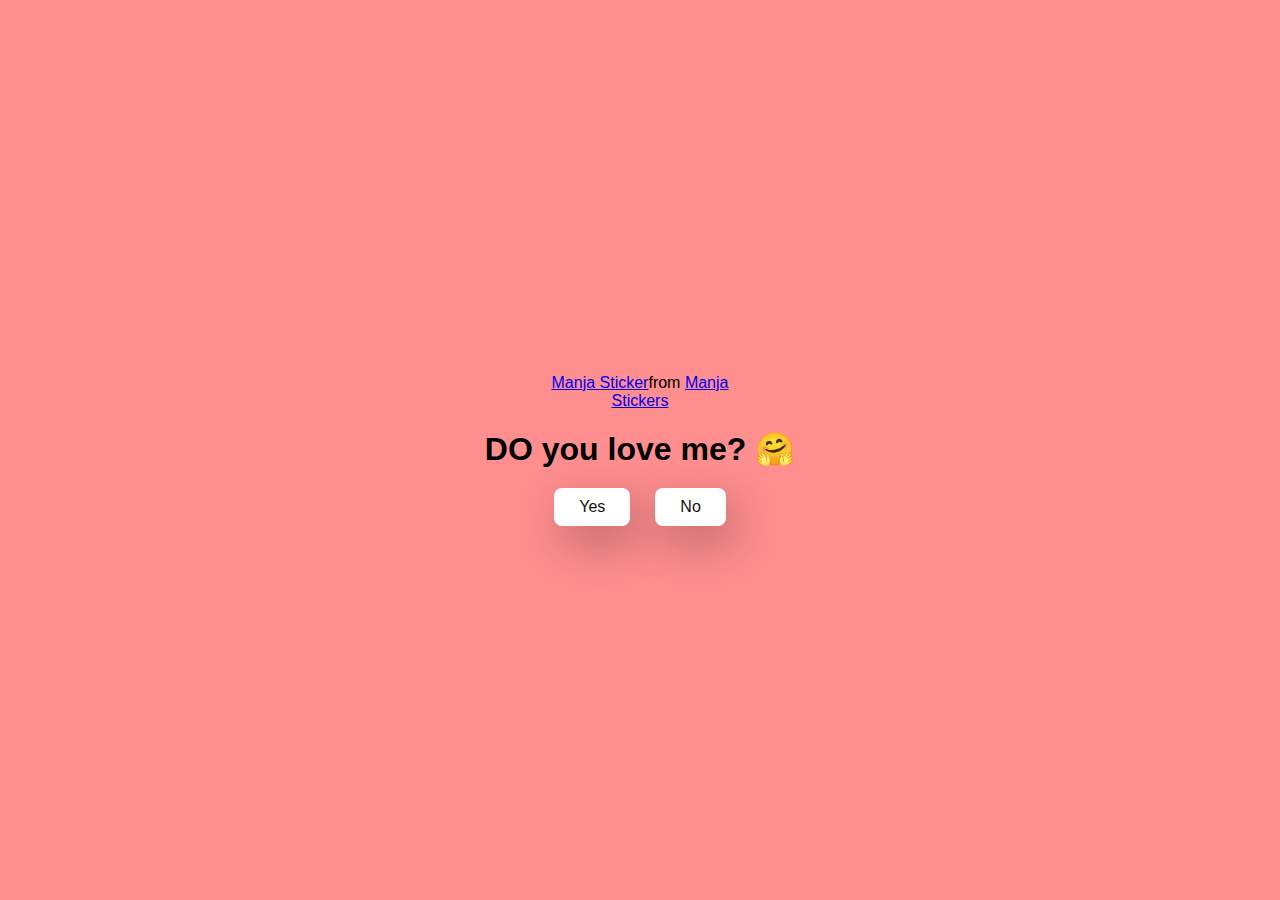
<file: index.html>
<!DOCTYPE html>
<html lang="en">
  <head>
    <meta charset="UTF-8" />
    <meta name="viewport" content="width=device-width, initial-scale=1.0" />
    <title>Ask Her Out</title>

    <link rel="stylesheet" href="css/style.css" />
  </head>
  <body>
    <div class="container">
      <div
        class="tenor-gif-embed"
        data-postid="22885016"
        data-share-method="host"
        data-aspect-ratio="1.04918"
        data-width="100%"
      >
        <a href="https://media.tenor.com/p_VEcmrBsLMAAAAi/manja.gif">Manja Sticker</a
        >from
        <a href="https://tenor.com/search/manja-stickers">Manja Stickers</a>
      </div>
      <script
        type="text/javascript"
        async
        src="https://tenor.com/embed.js"
      ></script>
      <h1>DO you love me? 🤗</h1>
      

      <div class="btn">
        <a href="yes.html">Yes</a>
        <a href="no1.html">No</a>
      </div>
    </div>
  </body>
</html>
</file>
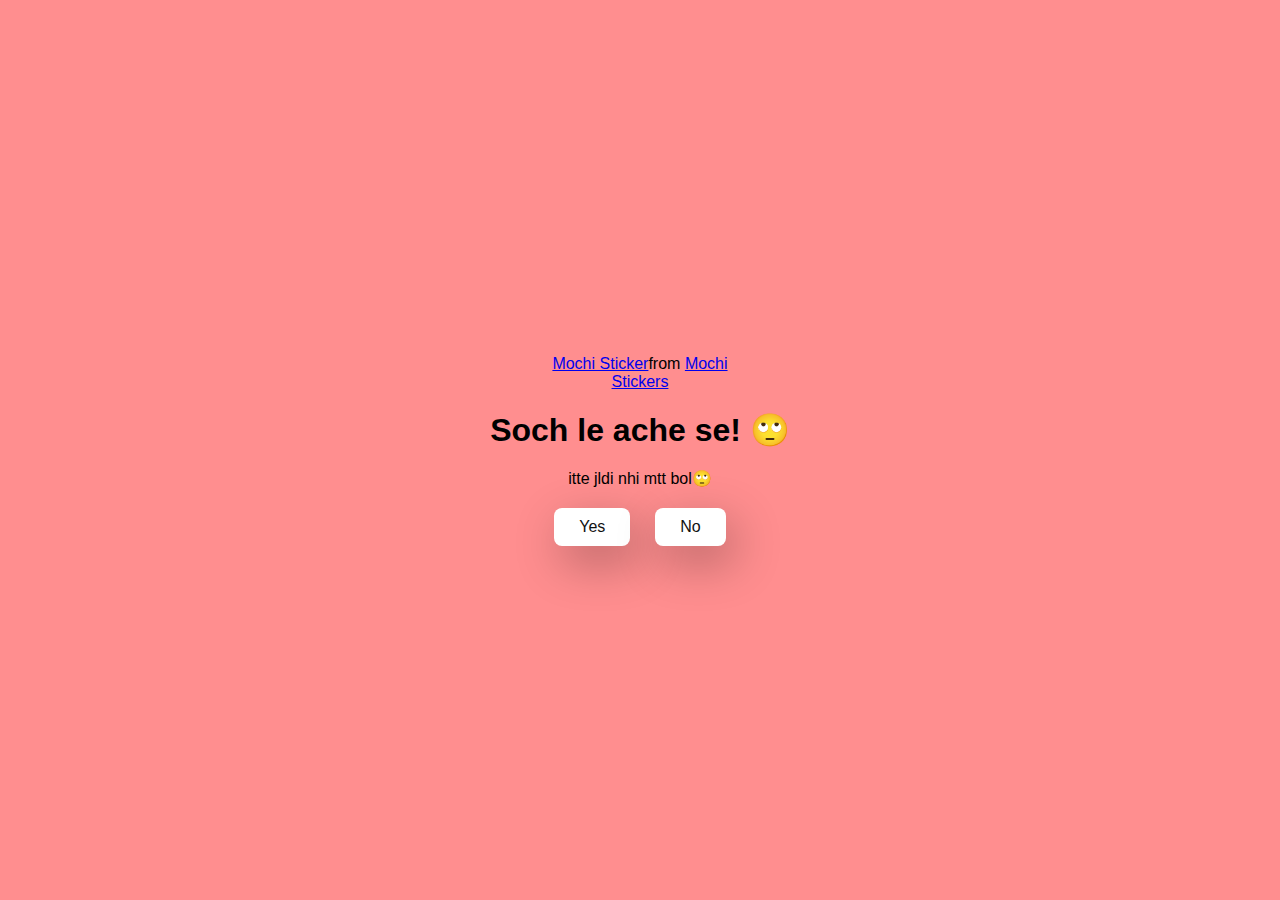
<file: no1.html>
<!DOCTYPE html>
<html lang="en">
  <head>
    <meta charset="UTF-8" />
    <meta name="viewport" content="width=device-width, initial-scale=1.0" />
    <title>Ask Her Out</title>

    <link rel="stylesheet" href="css/style.css" />
  </head>
  <body>
    <div class="container">
      <div
        class="tenor-gif-embed"
        data-postid="22050818"
        data-share-method="host"
        data-aspect-ratio="1"
        data-width="100%"
      >
        <a href="https://media.tenor.com/dltr8Wx24g8AAAAi/mochi.gif">Mochi Sticker</a
        >from
        <a href="https://tenor.com/search/mochi-stickers">Mochi Stickers</a>
      </div>
      <script
        type="text/javascript"
        async
        src="https://tenor.com/embed.js"
      ></script>
      <h1>Soch le ache se! 🙄</h1>
      <p>itte jldi nhi mtt bol🙄</p>

      <div class="btn">
        <a href="yes.html">Yes</a>
        <a href="no2.html">No</a>
      </div>
    </div>
  </body>
</html>
</file>
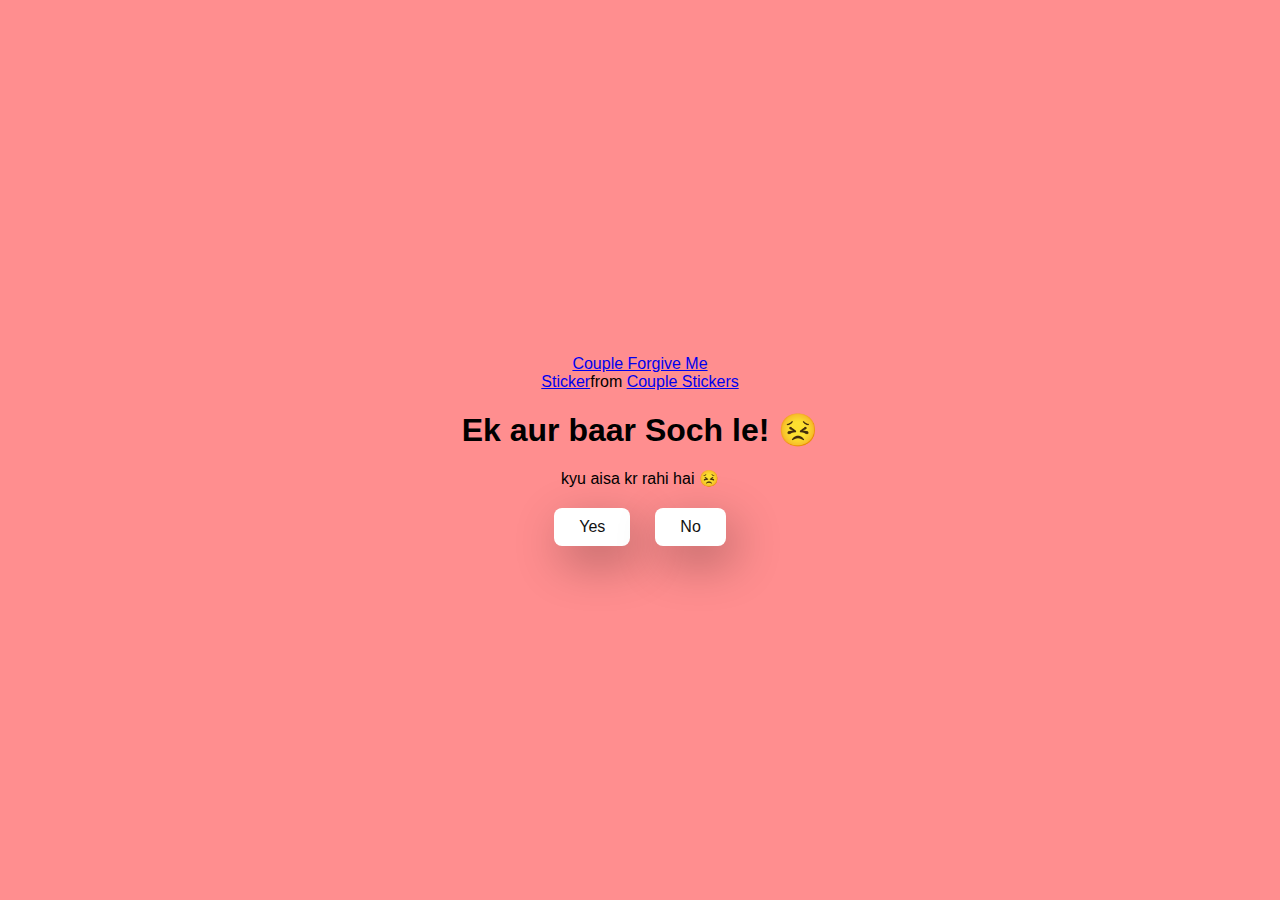
<file: no2.html>
<!DOCTYPE html>
<html lang="en">
  <head>
    <meta charset="UTF-8" />
    <meta name="viewport" content="width=device-width, initial-scale=1.0" />
    <title>Ask Her Out</title>

    <link rel="stylesheet" href="css/style.css" />
  </head>
  <body>
    <div class="container">
      <div
        class="tenor-gif-embed"
        data-postid="15195810"
        data-share-method="host"
        data-aspect-ratio="1"
        data-width="100%"
      >
        <a
          href="https://media.tenor.com/2DbtR2cs0-8AAAAi/mimibubu.gif"
          >Couple Forgive Me Sticker</a
        >from
        <a href="https://tenor.com/search/couple-stickers">Couple Stickers</a>
      </div>
      <script
        type="text/javascript"
        async
        src="https://tenor.com/embed.js"
      ></script>

      <h1>Ek aur baar Soch le! 😣</h1>
      <p>kyu aisa kr rahi hai 😣</p>

      <div class="btn">
        <a href="yes.html">Yes</a>
        <a href="no3.html">No</a>
      </div>
    </div>
  </body>
</html>
</file>
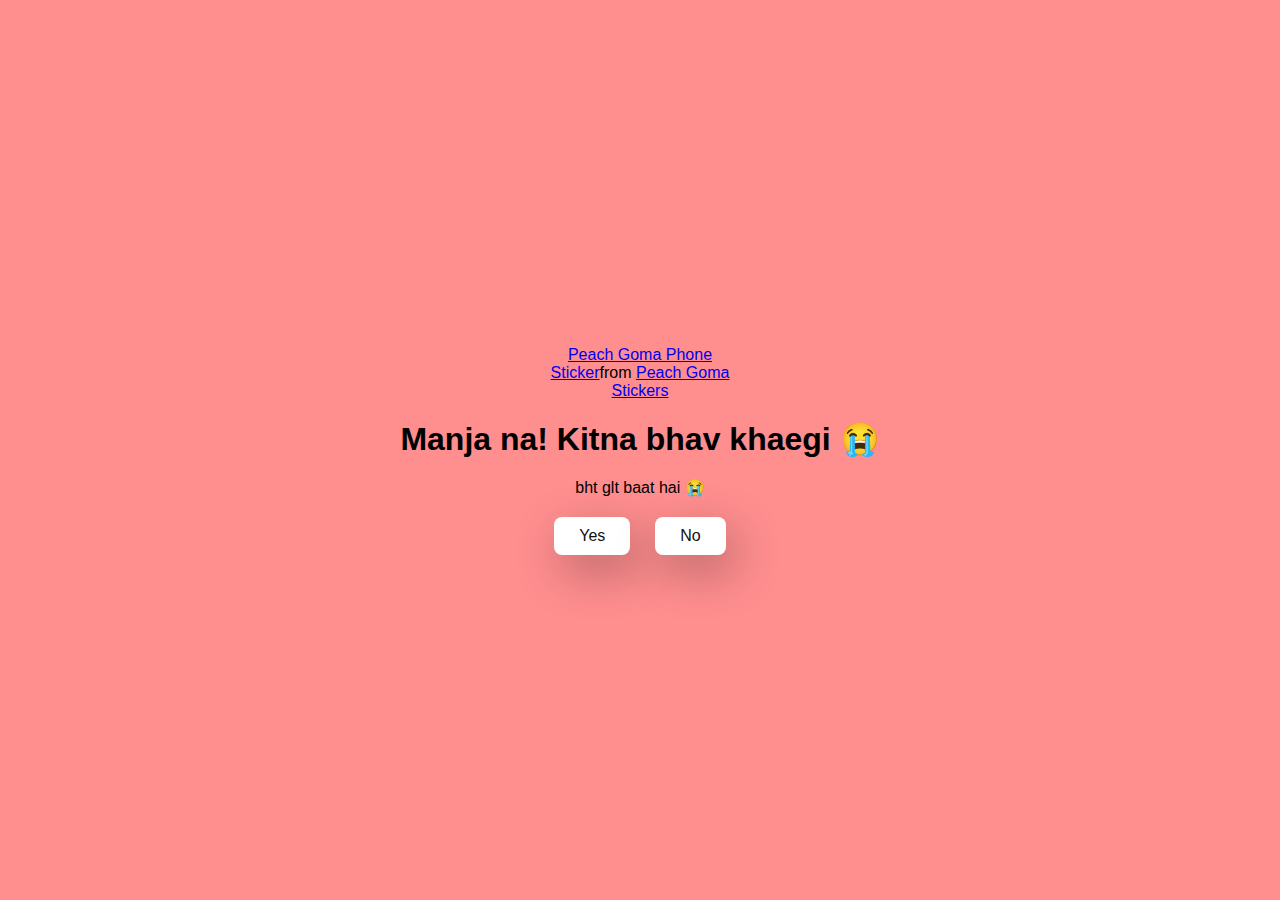
<file: no3.html>
<!DOCTYPE html>
<html lang="en">
  <head>
    <meta charset="UTF-8" />
    <meta name="viewport" content="width=device-width, initial-scale=1.0" />
    <title>Ask Her Out</title>

    <link rel="stylesheet" href="css/style.css" />
  </head>
  <body>
    <div class="container">
      <div
        class="tenor-gif-embed"
        data-postid="15974530976611222074"
        data-share-method="host"
        data-aspect-ratio="1.26923"
        data-width="100%"
      >
        <a
          href="https://tenor.com/view/peach-goma-phone-gif-15974530976611222074"
          >Peach Goma Phone Sticker</a
        >from
        <a href="https://tenor.com/search/peach+goma-stickers"
          >Peach Goma Stickers</a
        >
      </div>
      <script
        type="text/javascript"
        async
        src="https://tenor.com/embed.js"
      ></script>

      <h1>Manja na! Kitna bhav khaegi 😭</h1>
      <p>bht glt baat hai 😭</p>

      <div class="btn">
        <a href="yes.html">Yes</a>
        <a href="#" id="move-random">No</a>
      </div>
    </div>

    <script src="./script.js"></script>
  </body>
</html>
</file>
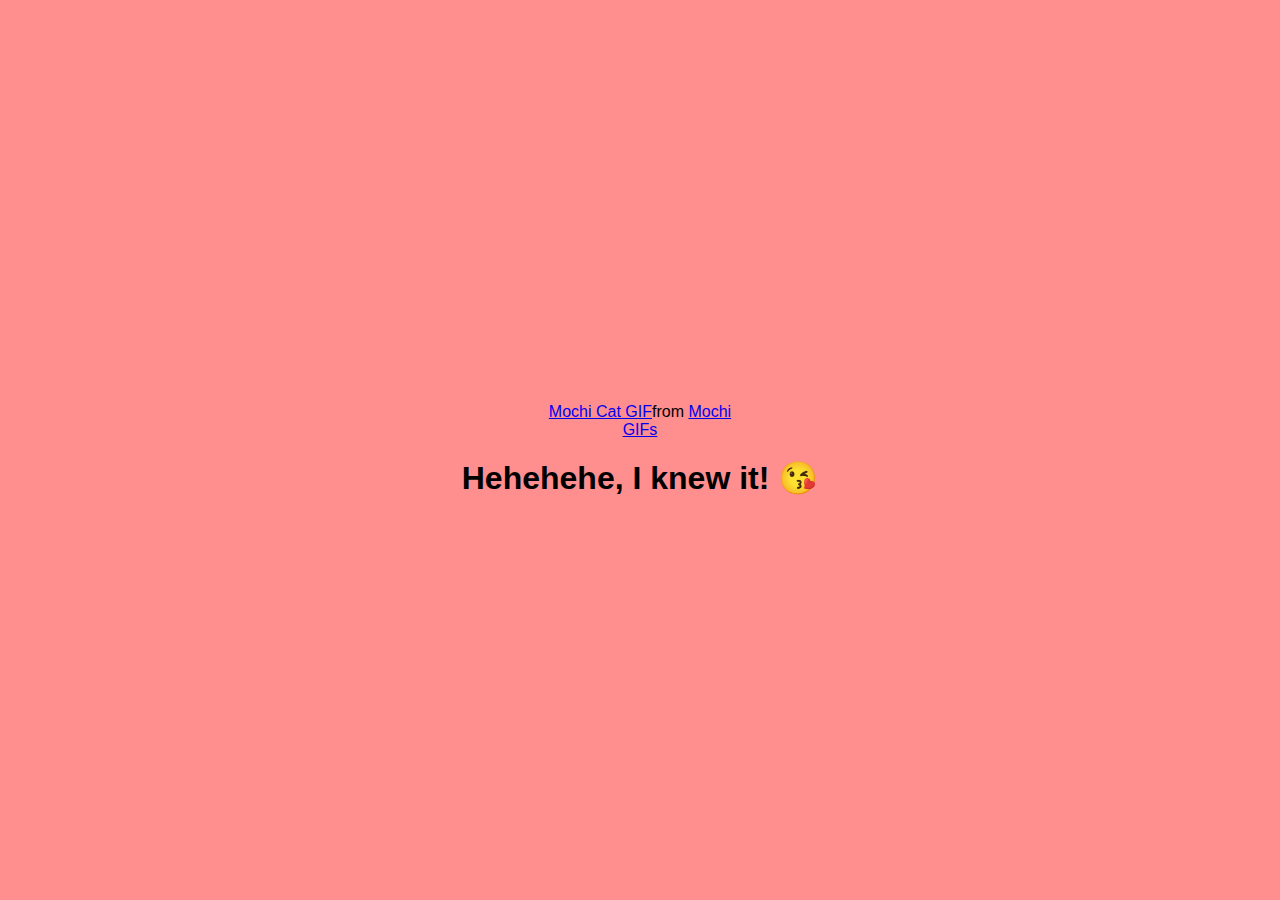
<file: yes.html>
<!DOCTYPE html>
<html lang="en">
  <head>
    <meta charset="UTF-8" />
    <meta name="viewport" content="width=device-width, initial-scale=1.0" />
    <title>Ask Her Out</title>

    <link rel="stylesheet" href="css/style.css" />
  </head>
  <body>
    <div class="container">
      <div
        class="tenor-gif-embed"
        data-postid="253027946666209433"
        data-share-method="host"
        data-aspect-ratio="1.37853"
        data-width="100%"
      >
        <a
          href="https://tenor.com/view/mochi-cat-mochi-and-goma-goma-and-peach-mochi-mochi-peach-cat-gif-gif-253027946666209433"
          >Mochi Cat GIF</a
        >from <a href="https://tenor.com/search/mochi-gifs">Mochi GIFs</a>
      </div>
      <script
        type="text/javascript"
        async
        src="https://tenor.com/embed.js"
      ></script>
      <h1>Hehehehe, I knew it! 😘</h1>
    </div>
  </body>
</html>
</file>
<file: css/style.css>
* {
    margin: 0;
    padding: 0;
    box-sizing: border-box;
    font-family: sans-serif;
  }

  body {
    width: 100%;
    min-height: 100vh;
    display: flex;
    justify-content: center;
    align-items: center;
    background-color: #FF8E8F;
  }

  .container {
    display: flex;
    flex-direction: column;
    text-align: center;
    align-items: center;
    gap: 20px;
    max-width: 500px;
    margin: 20px;
  }

  .container .tenor-gif-embed {
    max-width: 200px;
  }

  .container .btn {
    display: flex;
    gap: 25px;
  }

  .btn a {
    text-decoration: none;
    color: #111;
    background: #fff;
    padding: 10px 25px;
    border-radius: 8px;
    box-shadow: 0.5rem 1rem 3rem hsl(0, 0%, 0%, 0.3);
  }
</file>
